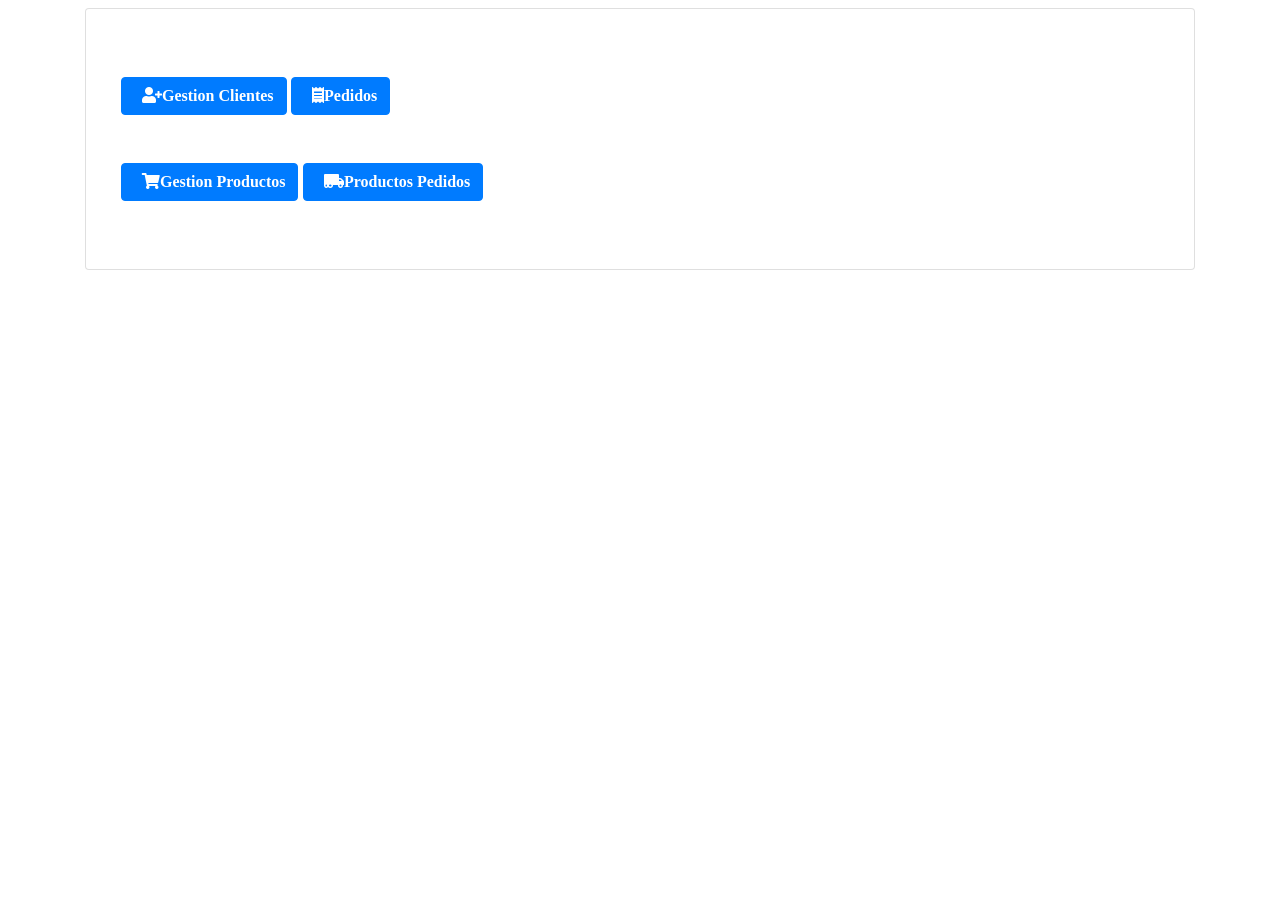
<file: src/main/resources/templates/index.html>
<!DOCTYPE html>
<html xmlns:th="http://www.thymeleaf.org">

<head>
    <meta charset="utf-8">
    <meta http-equiv="x-ua-compatible" content="ie=edge">
    <title>Users</title>
    <meta name="viewport" content="width=device-width, initial-scale=1">
    <link rel="stylesheet" href="https://stackpath.bootstrapcdn.com/bootstrap/4.3.1/css/bootstrap.min.css" integrity="sha384-ggOyR0iXCbMQv3Xipma34MD+dH/1fQ784/j6cY/iJTQUOhcWr7x9JvoRxT2MZw1T" crossorigin="anonymous">
    <link rel="stylesheet" href="https://use.fontawesome.com/releases/v5.4.1/css/all.css" integrity="sha384-5sAR7xN1Nv6T6+dT2mhtzEpVJvfS3NScPQTrOxhwjIuvcA67KV2R5Jz6kr4abQsz" crossorigin="anonymous">
    <!-- <link rel="stylesheet" href="../css/shards.min.css"> -->
</head>

<body>
	<div class="container my-2">
		<div class="card">
			<div class="card-body">
				<div th:swith="${clientes}" class="container my-5">
					<p class="my-5">
						<a href="/clientes/interact" class="btn btn-primary"> <i class="fas fa-user-plus ml-2">Gestion Clientes </i></a>
						<a href="/pedidos/interact" class="btn btn-primary"> <i class="fas fa-receipt ml-2">Pedidos </i></a>
					</p>
				</div>

				<div class="container my-5">
					<p class="my-5">
						<a href="/productos/interact" class="btn btn-primary"> <i class="fas fa-shopping-cart ml-2">Gestion Productos </i></a>
						<a href="" class="btn btn-primary"> <i class="fas fa-truck-moving ml-2">Productos Pedidos</i></a>
					</p>
					</div>

			</div>
			
		</div>
		



</body>

</html>
</file>
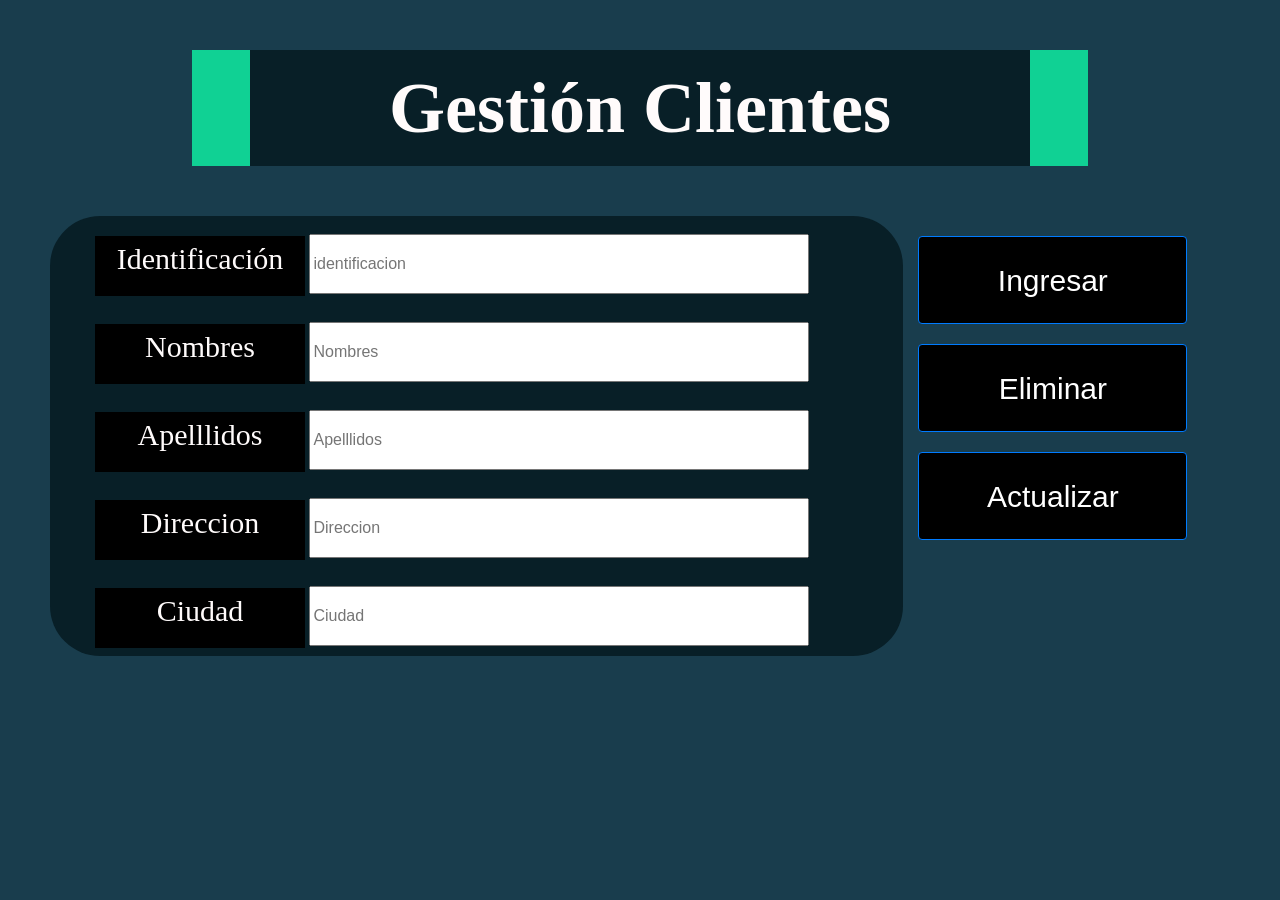
<file: src/main/resources/plantillas/Gestion-Clientes.html>
<!DOCTYPE html>
<html xmlns:th="http://www.thymeleaf.org">

<head>
	<meta charset="utf-8">
	<title>Gestion Clientes</title>
	<link rel="stylesheet" href="https://stackpath.bootstrapcdn.com/bootstrap/4.3.1/css/bootstrap.min.css" integrity="sha384-ggOyR0iXCbMQv3Xipma34MD+dH/1fQ784/j6cY/iJTQUOhcWr7x9JvoRxT2MZw1T" crossorigin="anonymous">
	<script src="https://stackpath.bootstrapcdn.com/bootstrap/4.3.1/js/bootstrap.min.js" integrity="sha384-JjSmVgyd0p3pXB1rRibZUAYoIIy6OrQ6VrjIEaFf/nJGzIxFDsf4x0xIM+B07jRM" crossorigin="anonymous"></script>

	<link rel="stylesheet" type="text/css" href="EstilosGestionPedidos.css">

</head>

<body style="background: #193D4D;">

	<header>
		<div class="container">
			<h1>Gestión Clientes</h1>
		</div>
	</header>

	<div class="container-fluid">
		<section class="main row">

			<article class="col-xs-8 col-sm-8 col-md-8">

				<div>
					<label for="identificacion" >Identificación</label>
				 	<input placeholder="identificacion">
				</div>
				
				<div>
					<label for="firstName" >Nombres</label>
					<input placeholder="Nombres">
				</div>

				<div>
					<label for="firstName" >Apelllidos</label>
					<input placeholder="Apelllidos">
				</div>

				<div>
					<label for="firstName" >Direccion</label>
					<input placeholder="Direccion">
				</div>

				<div>
					<label for="firstName" >Ciudad</label>
					<input placeholder="Ciudad">
				</div>


			</article>

			
	        <aside>

	        	<div class="col-xs-4 col-sm-4 col-md-4">
	        		<input id="button" type="submit" class="btn btn-primary" value="Ingresar">
	        	</div>

	        	<div class="col-xs-4 col-sm-4 col-md-4">
	        		<input id="button" type="submit" class="btn btn-primary" value="Eliminar">
	        	</div>

	        	<div class="col-xs-4 col-sm-4 col-md-4">
	        		<input id="button" type="submit" class="btn btn-primary" value="Actualizar">
	        	</div>



	        </aside>

		</section>



		


	</div>


	





	<script src="https://code.jquery.com/jquery-3.3.1.slim.min.js" integrity="sha384-q8i/X+965DzO0rT7abK41JStQIAqVgRVzpbzo5smXKp4YfRvH+8abtTE1Pi6jizo" crossorigin="anonymous"></script>
	<script src="https://cdnjs.cloudflare.com/ajax/libs/popper.js/1.14.7/umd/popper.min.js" integrity="sha384-UO2eT0CpHqdSJQ6hJty5KVphtPhzWj9WO1clHTMGa3JDZwrnQq4sF86dIHNDz0W1" crossorigin="anonymous"></script>

</body>
</html>
</file>
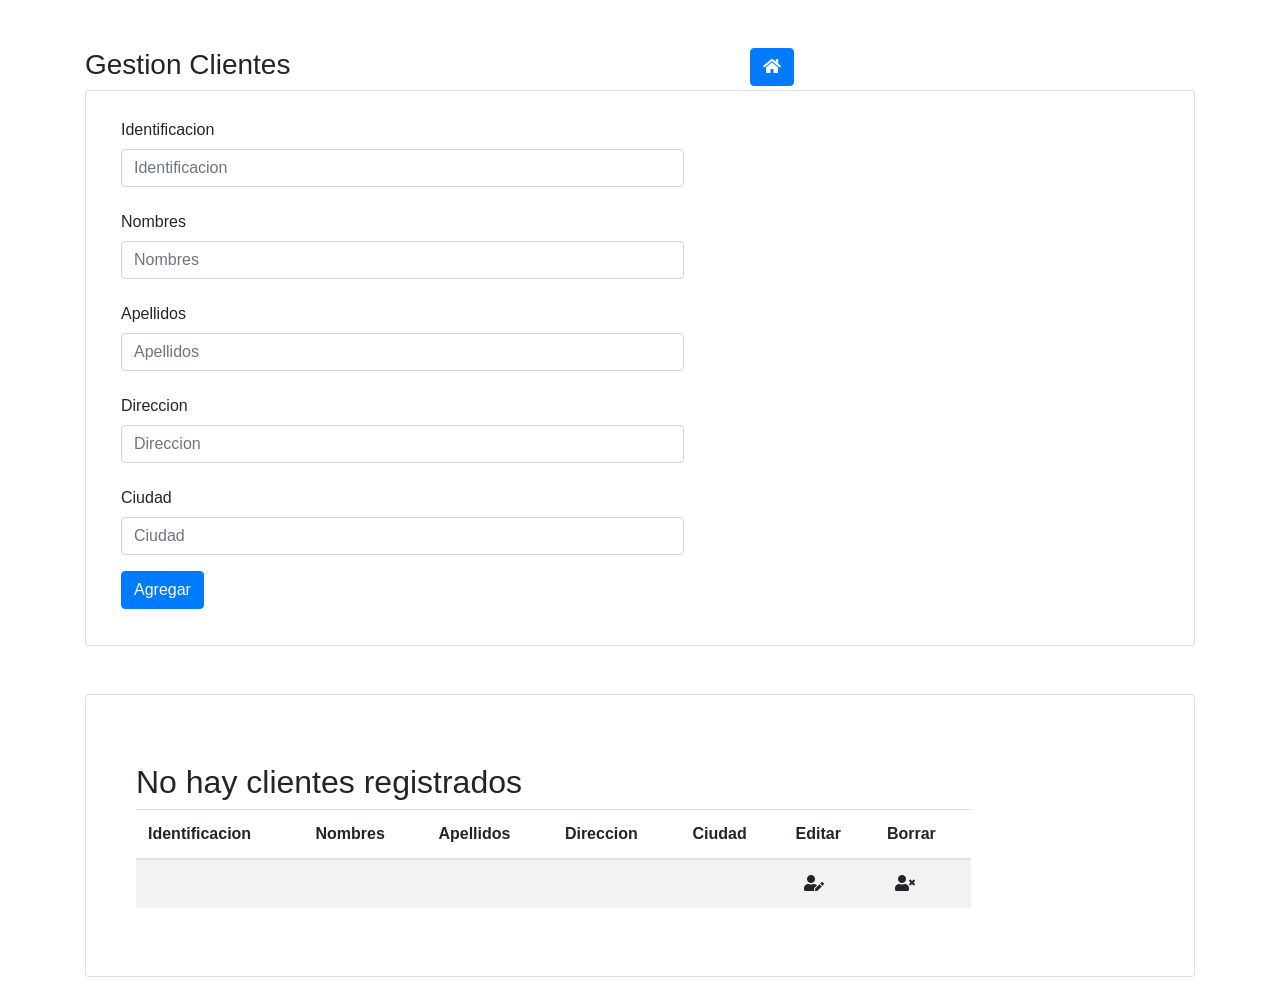
<file: src/main/resources/templates/Gestion-Clientes.html>
<!DOCTYPE html>
<html xmlns:th="http://www.thymeleaf.org">

<head>
    <meta charset="utf-8">
    <meta http-equiv="x-ua-compatible" content="ie=edge">
    <title>Gestion Clientes</title>
    <meta name="viewport" content="width=device-width, initial-scale=1">
    <link rel="stylesheet" href="https://stackpath.bootstrapcdn.com/bootstrap/4.3.1/css/bootstrap.min.css" integrity="sha384-ggOyR0iXCbMQv3Xipma34MD+dH/1fQ784/j6cY/iJTQUOhcWr7x9JvoRxT2MZw1T" crossorigin="anonymous">
    <link rel="stylesheet" href="https://use.fontawesome.com/releases/v5.4.1/css/all.css" integrity="sha384-5sAR7xN1Nv6T6+dT2mhtzEpVJvfS3NScPQTrOxhwjIuvcA67KV2R5Jz6kr4abQsz" crossorigin="anonymous">

    <!--link rel="stylesheet" href="../static/EstilosGestionPedidos.css" -->
</head>


<body>
    <div class="container my-5">
        <header class="row">
            <aside class="col-md-7">
            <h3>Gestion Clientes</h3>      
            </aside>
            <aside class="col-md-3">
                <a href="/clientes/index" class="btn btn-primary"> <i class="fas fa-home"></i></a>
            </aside>
        </header>
        <div class="card">
            <div class="card-body">
                <div class="col-md-10">
                    <form action="#" th:action="@{/clientes/add}" th:object="${cliente}" method="post">
                        <div class="row">

                        	<div class="form-group col-md-8">
                                <label for="identificacion" class="col-form-label">Identificacion</label> <input type="text" th:field="*{identificacion}" class="form-control" id="identificacion" placeholder="Identificacion"> <span th:if="${#fields.hasErrors('identificacion')}" th:errors="*{identificacion}" class="text-danger"></span>
                            </div>
                            <div class="form-group col-md-8">
                                <label for="nomCliente" class="col-form-label">Nombres</label> <input type="text" th:field="*{nomCliente}" class="form-control" id="nomCliente" placeholder="Nombres"> <span th:if="${#fields.hasErrors('nomCliente')}" th:errors="*{nomCliente}" class="text-danger"></span>
                            </div>
                            <div class="form-group col-md-8">
                                <label for="apeCliente" class="col-form-label">Apellidos</label> <input type="text" th:field="*{apeCliente}" class="form-control" id="apeCliente" placeholder="Apellidos"> <span th:if="${#fields.hasErrors('apeCliente')}" th:errors="*{apeCliente}" class="text-danger"></span>
                            </div>

                            <div class="form-group col-md-8">
                                <label for="dirCliente" class="col-form-label">Direccion</label> <input type="text" th:field="*{dirCliente}" class="form-control" id="dirCliente" placeholder="Direccion"> <span th:if="${#fields.hasErrors('dirCliente')}" th:errors="*{dirCliente}" class="text-danger"></span>
                            </div>

                            <div class="form-group col-md-8">
                                <label for="ciudadCliente" class="col-form-label">Ciudad</label> <input type="text" th:field="*{ciudadCliente}" class="form-control" id="ciudadCliente" placeholder="Ciudad"> <span th:if="${#fields.hasErrors('ciudadCliente')}" th:errors="*{ciudadCliente}" class="text-danger"></span>
                            </div>

                            <div class="col-md-6">
                                <input type="submit" class="btn btn-primary" value="Agregar">
                            </div>

                            <div class="form-group col-md-8"></div>

                        </div>
                    </form>
                </div>
            </div>
        </div>
    </div>

    <div class="container my-2">
        <div class="card">
            <div class="card-body">
                <div th:switch="${clientes}" class="container my-5">
                    <div class="col-md-10">
                        <h2 th:case="null">No hay clientes registrados</h2>
                        <div th:case="*">
                           <table class="table table-striped table-responsive-md">
                                <thead>
                                    <tr>
                                        <th>Identificacion</th>
                                        <th>Nombres</th>
                                        <th>Apellidos</th>
                                        <th>Direccion</th>
                                        <th>Ciudad</th>
                                        <th>Editar</th>
                                        <th>Borrar</th>
                                    </tr>
                                </thead>
                                <tbody>
                                    <tr th:each="cliente : ${clientes}">
                                        <td th:text="${cliente.identificacion}"></td>
                                        <td th:text="${cliente.nomCliente}"></td>
                                        <td th:text="${cliente.apeCliente}"></td>
                                        <td th:text="${cliente.dirCliente}"></td>
                                        <td th:text="${cliente.ciudadCliente}"></td>
                                    
                                        <td> <!--<a th:href="@{/clientes/edit/{id}(id=${cliente.id})}" class="btn btn-primary"> --> <i class="fas fa-user-edit ml-2"></i></a></td>
                                        <td><!--<a th:href="@{/clientes/delete/{id}(id=${cliente.Id})}" class="btn btn-primary">--><i class="fas fa-user-times ml-2"></i></a></td>
                                    
                                    
                                    </tr>
                                </tbody>
                            </table>
                        </div>

                    </div>
                </div>
            </div>
        </div>
    </div>

		    


</body>

</html>
</file>
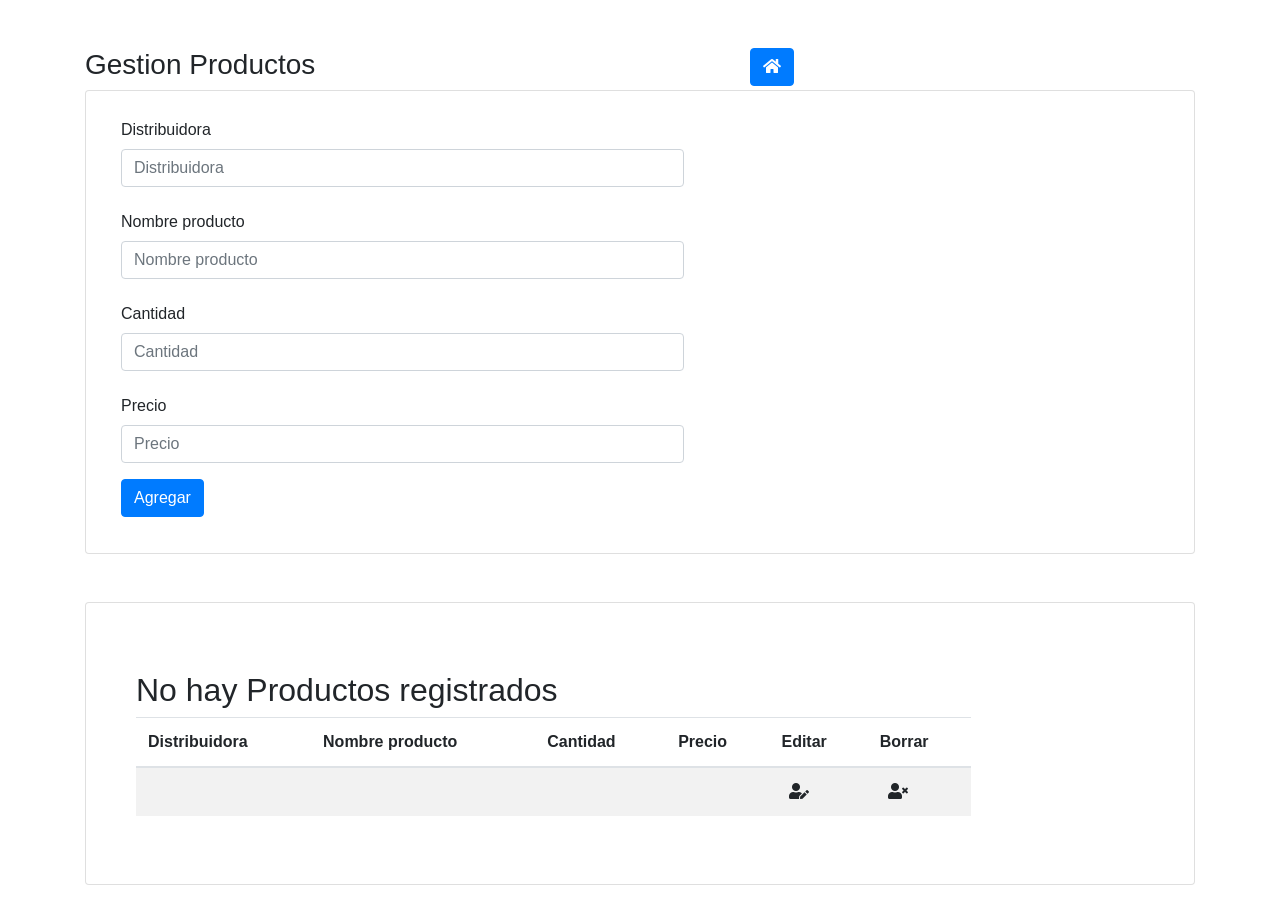
<file: src/main/resources/templates/Gestion-Productos.html>
<!DOCTYPE html>
<html xmlns:th="http://www.thymeleaf.org">

<head>
	<meta charset="utf-8">
	<title>Gestion Productos</title>
	<meta name="viewport" content="width=device-width, initial-scale=1">
    <link rel="stylesheet" href="https://stackpath.bootstrapcdn.com/bootstrap/4.3.1/css/bootstrap.min.css" integrity="sha384-ggOyR0iXCbMQv3Xipma34MD+dH/1fQ784/j6cY/iJTQUOhcWr7x9JvoRxT2MZw1T" crossorigin="anonymous">
    <link rel="stylesheet" href="https://use.fontawesome.com/releases/v5.4.1/css/all.css" integrity="sha384-5sAR7xN1Nv6T6+dT2mhtzEpVJvfS3NScPQTrOxhwjIuvcA67KV2R5Jz6kr4abQsz" crossorigin="anonymous">

<body>
    <div class="container my-5">
    	<header class="row">
            <aside class="col-md-7">
            <h3>Gestion Productos</h3>      
            </aside>
            <aside class="col-md-3">
                <a href="/productos/index" class="btn btn-primary"> <i class="fas fa-home"></i></a>
            </aside>
        </header>
        <div class="card">
            <div class="card-body">
                <div class="col-md-10">
                    <form action="#" th:action="@{/productos/add}" th:object="${producto}" method="post">
                        <div class="row">

                        	<div class="form-group col-md-8">
                                <label for="distribuidora" class="col-form-label">Distribuidora</label> <input type="text" th:field="*{distribuidora}" class="form-control" id="distribuidora" placeholder="Distribuidora"> <span th:if="${#fields.hasErrors('distribuidora')}" th:errors="*{distribuidora}" class="text-danger"></span>
                            </div>
                            <div class="form-group col-md-8">
                                <label for="nomProducto" class="col-form-label">Nombre producto</label> <input type="text" th:field="*{nomProducto}" class="form-control" id="nomProducto" placeholder="Nombre producto"> <span th:if="${#fields.hasErrors('nomProducto')}" th:errors="*{nomProducto}" class="text-danger"></span>
                            </div>
                            <div class="form-group col-md-8">
                                <label for="cantidad" class="col-form-label">Cantidad</label> <input type="text" th:field="*{cantidad}" class="form-control" id="cantidad" placeholder="Cantidad"> <span th:if="${#fields.hasErrors('cantidad')}" th:errors="*{cantidad}" class="text-danger"></span>
                            </div>

                            <div class="form-group col-md-8">
                                <label for="precio" class="col-form-label">Precio</label> <input type="text" th:field="*{precio}" class="form-control" id="precio" placeholder="Precio"> <span th:if="${#fields.hasErrors('precio')}" th:errors="*{precio}" class="text-danger"></span>
                            </div>


                            <div class="col-md-6">
                                <input type="submit" class="btn btn-primary" value="Agregar">
                            </div>

                            <div class="form-group col-md-8"></div>

                        </div>
                    </form>
                </div>
            </div>
        </div>
    </div>

    <div class="container my-2">
        <div class="card">
            <div class="card-body">
                <div th:switch="${productos}" class="container my-5">
                    <div class="col-md-10">
                        <h2 th:case="null">No hay Productos registrados</h2>
                        <div th:case="*">
                           <table class="table table-striped table-responsive-md">
                                <thead>
                                    <tr>
                                        <th>Distribuidora</th>
                                        <th>Nombre producto</th>
                                        <th>Cantidad</th>
                                        <th>Precio</th>
                                        <th>Editar</th>
                                        <th>Borrar</th>
                                    </tr>
                                </thead>
                                <tbody>
                                    <tr th:each="producto : ${productos}">
                                        <td th:text="${producto.distribuidora}"></td>
                                        <td th:text="${producto.nomProducto}"></td>
                                        <td th:text="${producto.cantidad}"></td>
                                        <td th:text="${producto.precio}"></td>
                                    
                                        <td> <!--<a th:href="@{/productos/edit/{id}(id=${producto.id})}" class="btn btn-primary"> --> <i class="fas fa-user-edit ml-2"></i></a></td>
                                        <td><!--<a th:href="@{/productos/delete/{id}(id=${producto.Id})}" class="btn btn-primary">--><i class="fas fa-user-times ml-2"></i></a></td>
                                    
                                    
                                    </tr>
                                </tbody>
                            </table>
                        </div>

                    </div>
                </div>
            </div>
        </div>
    </div>

</body>

</html>
</file>
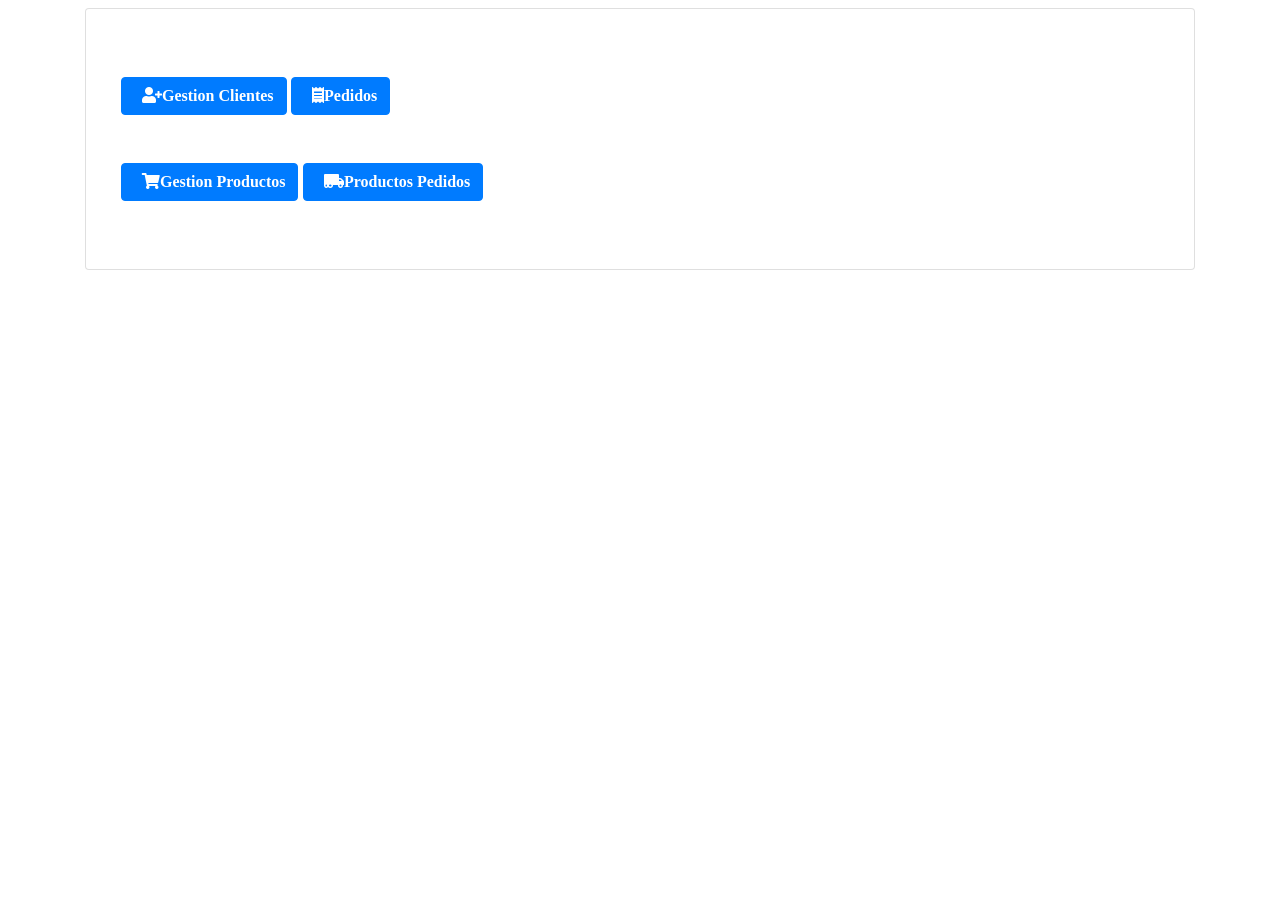
<file: src/main/resources/templates/HomePage.html>
<!DOCTYPE html>
<html xmlns:th="http://www.thymeleaf.org">

<head>
    <meta charset="utf-8">
    <meta http-equiv="x-ua-compatible" content="ie=edge">
    <title>Users</title>
    <meta name="viewport" content="width=device-width, initial-scale=1">
    <link rel="stylesheet" href="https://stackpath.bootstrapcdn.com/bootstrap/4.3.1/css/bootstrap.min.css" integrity="sha384-ggOyR0iXCbMQv3Xipma34MD+dH/1fQ784/j6cY/iJTQUOhcWr7x9JvoRxT2MZw1T" crossorigin="anonymous">
    <link rel="stylesheet" href="https://use.fontawesome.com/releases/v5.4.1/css/all.css" integrity="sha384-5sAR7xN1Nv6T6+dT2mhtzEpVJvfS3NScPQTrOxhwjIuvcA67KV2R5Jz6kr4abQsz" crossorigin="anonymous">
    <!-- <link rel="stylesheet" href="../css/shards.min.css"> -->
</head>

<body>
	<div class="container my-2">
		<div class="card">
			<div class="card-body">
				<div th:swith="${clientes}" class="container my-5">
					<p class="my-5">
						<a href="/clientes/interact" class="btn btn-primary"> <i class="fas fa-user-plus ml-2">Gestion Clientes </i></a>
						<a href="" class="btn btn-primary"> <i class="fas fa-receipt ml-2">Pedidos </i></a>
					</p>
				</div>

				<div class="container my-5">
					<p class="my-5">
						<a href="" class="btn btn-primary"> <i class="fas fa-shopping-cart ml-2">Gestion Productos </i></a>
						<a href="" class="btn btn-primary"> <i class="fas fa-truck-moving ml-2">Productos Pedidos</i></a>
					</p>
					</div>

			</div>
			
		</div>
		



</body>

</html>
</file>
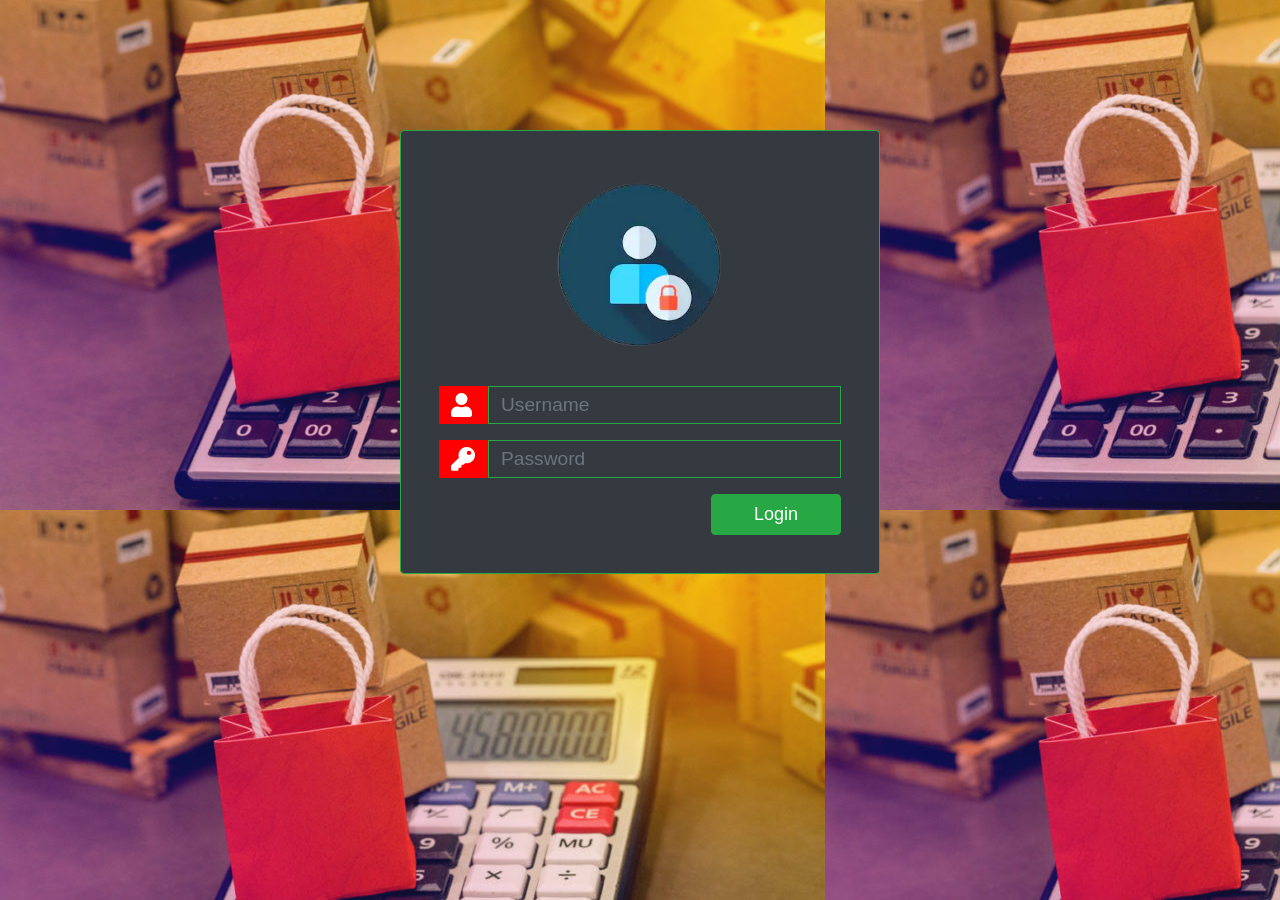
<file: src/main/resources/templates/Login.html>
<!DOCTYPE html>
<html xmlns:th="http://www.thymeleaf.org">

<head>
    <meta charset="utf-8">
    <meta http-equiv="x-ua-compatible" content="ie=edge">
    <title>Login</title>
    <meta name="viewport" content="width=device-width, initial-scale=1">
    <link rel="stylesheet" href="https://stackpath.bootstrapcdn.com/bootstrap/4.3.1/css/bootstrap.min.css" integrity="sha384-ggOyR0iXCbMQv3Xipma34MD+dH/1fQ784/j6cY/iJTQUOhcWr7x9JvoRxT2MZw1T" crossorigin="anonymous">
    <link rel="stylesheet" href="https://use.fontawesome.com/releases/v5.4.1/css/all.css" integrity="sha384-5sAR7xN1Nv6T6+dT2mhtzEpVJvfS3NScPQTrOxhwjIuvcA67KV2R5Jz6kr4abQsz" crossorigin="anonymous">
    <!-- <link rel="stylesheet" href="../css/shards.min.css"> -->

    <link rel="stylesheet" type="text/css" href="bootstrap.css">
</head>

<body>
    <div class="container">
        <div class="card card-login mx-auto text-center bg-dark">
            <div class="card-header mx-auto bg-dark">
                <span> <img src="Logo.png" class="w-75" alt="Logo"> </span><br/>
                           

            </div>

                <div class="card-body">
                    <form action="" method="post">
                        <div class="input-group form-group">
                            <div class="input-group-prepend">
                                <span class="input-group-text"><i class="fas fa-user"></i></span>
                            </div>
                            <input type="text" name="usuario" class="form-control" placeholder="Username">
                        </div>
                        <div class="input-group form-group">
                            <div class="input-group-prepend">
                                <span class="input-group-text"><i class="fas fa-key"></i></span>
                            </div>
                            <input type="password" name="password" class="form-control" placeholder="Password">
                        </div>

                        <div class="form-group">
                            <input type="submit" name="btn" value="Login" class="btn btn-outline-danger float-right login_btn">
                        </div>

                    </form>
                </div>
            </div>
        </div>


</body>
</file>
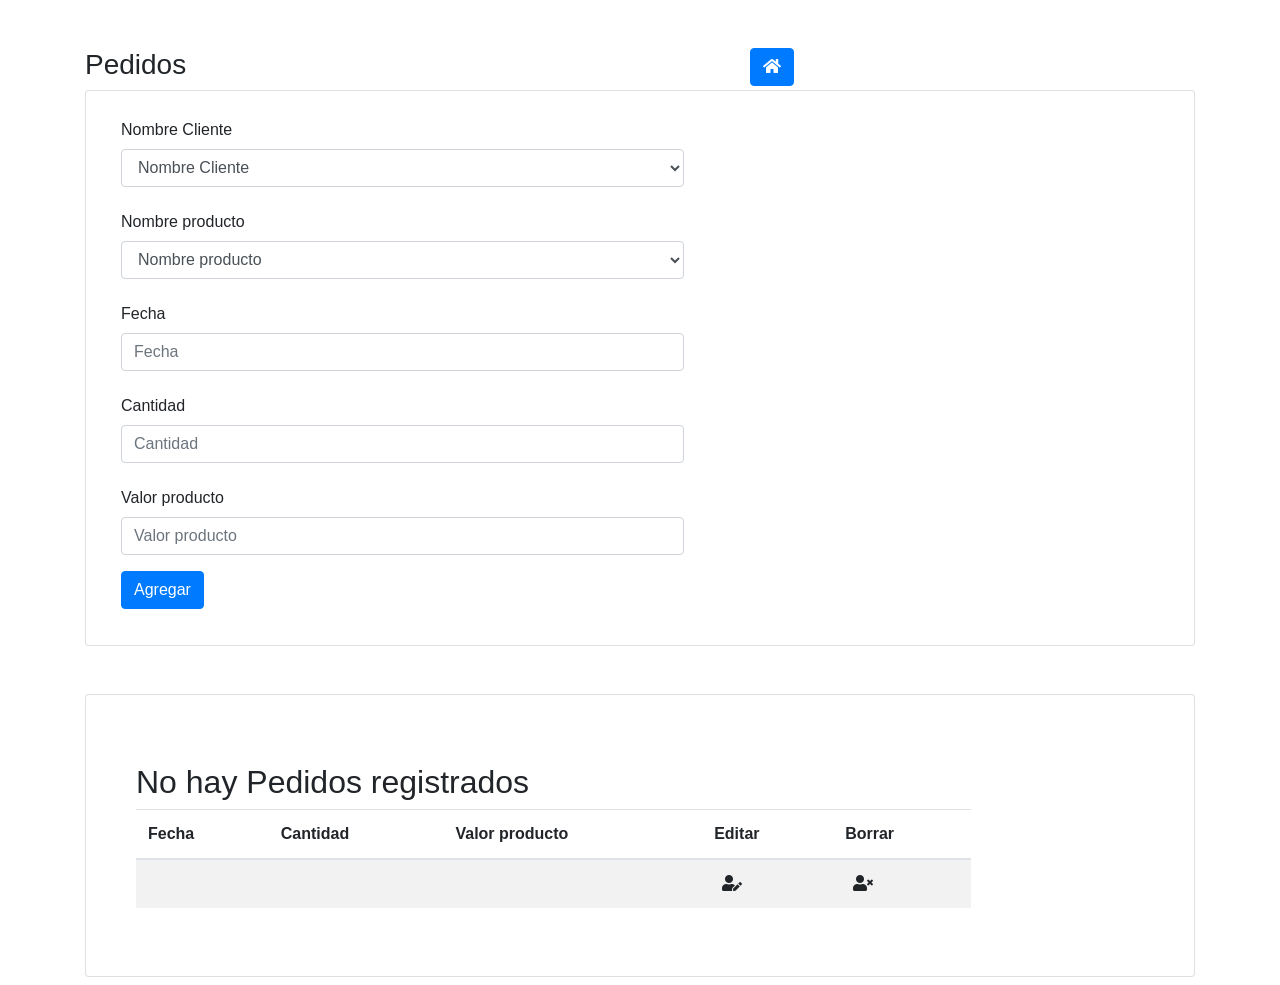
<file: src/main/resources/templates/Pedidos.html>
<!DOCTYPE html>
<html xmlns:th="http://www.thymeleaf.org">

<head>
	<meta charset="utf-8">
	<title>Pedidos</title>
	<meta name="viewport" content="width=device-width, initial-scale=1">
    <link rel="stylesheet" href="https://stackpath.bootstrapcdn.com/bootstrap/4.3.1/css/bootstrap.min.css" integrity="sha384-ggOyR0iXCbMQv3Xipma34MD+dH/1fQ784/j6cY/iJTQUOhcWr7x9JvoRxT2MZw1T" crossorigin="anonymous">
    <link rel="stylesheet" href="https://use.fontawesome.com/releases/v5.4.1/css/all.css" integrity="sha384-5sAR7xN1Nv6T6+dT2mhtzEpVJvfS3NScPQTrOxhwjIuvcA67KV2R5Jz6kr4abQsz" crossorigin="anonymous">

<body>
    <div class="container my-5">
        <header class="row">
            <aside class="col-md-7">
            <h3>Pedidos</h3>      
            </aside>
            <aside class="col-md-3">
                <a href="/pedidos/index" class="btn btn-primary"> <i class="fas fa-home"></i></a>
            </aside>
        </header>
        <div class="card">
            <div class="card-body">
                <div class="col-md-10">
                    <form action="#" th:action="@{/pedidos/add}" th:object="${pedido}" method="post">
                        <div class="row">

                        	<div class="form-group col-md-8">
                                <label for="idCliente" class="col-form-label">Nombre Cliente</label>
                                <select th:field= "${clientes}" class="form-control">
                                    <option value="">Nombre Cliente</option>
                                    <option th:each="cliente : ${clientes}" 
                                            th:value="${cliente.idCliente}"
                                            th:text="${cliente.nomCliente}" >
                                </select> 
                            </div> 
 
                            <div class="form-group col-md-8">
                                <label for="idProducto" class="col-form-label">Nombre producto</label>
                                <select th:field= "${productos}" class="form-control">
                                    <option value="">Nombre producto</option>
                                    <option th:each="producto : ${productos}" 
                                            th:value="${producto.idProducto}"
                                            th:text="${producto.nomProducto}">
                                </select>
                            </div>

                            <div class="form-group col-md-8">
                                <label for="fecha" class="col-form-label">Fecha</label> <input type="text" th:field="*{fecha}" class="form-control" id="fecha" placeholder="Fecha"> <span th:if="${#fields.hasErrors('fecha')}" th:errors="*{fecha}" class="text-danger"></span>
                            </div>

                            <div class="form-group col-md-8">
                                <label for="cantidad" class="col-form-label">Cantidad</label> <input type="text" th:field="*{cantidad}" class="form-control" id="cantidad" placeholder="Cantidad"> <span th:if="${#fields.hasErrors('cantidad')}" th:errors="*{cantidad}" class="text-danger"></span>
                            </div>

                            <div class="form-group col-md-8">
                                <label for="valorProducto" class="col-form-label">Valor producto</label> <input type="text" th:field="*{valorProducto}" class="form-control" id="valorProducto" placeholder="Valor producto"> <span th:if="${#fields.hasErrors('valorProducto')}" th:errors="*{valorProducto}" class="text-danger"></span>
                            </div>


                            <div class="col-md-6">
                                <input type="submit" class="btn btn-primary" value="Agregar">
                            </div>

                            <div class="form-group col-md-8"></div>

                        </div>
                    </form>
                </div>
            </div>
        </div>
    </div>

    <div class="container my-2">
        <div class="card">
            <div class="card-body">
                <div th:switch="${clientes}" class="container my-5">
                    <div class="col-md-10">
                        <h2 th:case="null">No hay Pedidos registrados</h2>
                        <div th:case="*">
                           <table class="table table-striped table-responsive-md">
                                <thead>
                                    <tr>
                                       <!-- <th>Nombre Cliente</th>
                                        <th>Nombre producto</th> -->
                                        <th>Fecha</th>
                                        <th>Cantidad</th>
                                        <th>Valor producto</th>
                                        <th>Editar</th>
                                        <th>Borrar</th>
                                    </tr>
                                </thead>
                                <tbody>
                                    <tr th:each="pedido : ${pedidos}">
                                        <!-- <td th:text="${cliente.nomCliente}"></td>
                                        <td th:text="${producto.distribuidora}"></td> -->
                                        <td th:text="${pedido.fecha}"></td>
                                        <td th:text="${pedido.cantidad}"></td>
                                        <td th:text="${pedido.valorProducto}"></td>
                                    
                                        <td> <!--<a th:href="@{/pedidos/edit/{id}(id=${pedido.id})}" class="btn btn-primary"> --> <i class="fas fa-user-edit ml-2"></i></a></td>
                                        <td><!--<a th:href="@{/pedidos/delete/{id}(id=${pedido.Id})}" class="btn btn-primary">--><i class="fas fa-user-times ml-2"></i></a></td>
                                    
                                    
                                    </tr>
                                </tbody>
                            </table>
                        </div>

                    </div>
                </div>
            </div>
        </div>
    </div>

</body>

</html>
</file>
<file: src/main/resources/plantillas/EstilosGestionPedidos.css>
@charset "utf-8";
/* CSS Document */

header{

	width: 70%;
	margin:50px auto;

	background: #10D194;

}

h1{

	background: #081F27;
	width:90%;
	margin:50px auto;
	padding:15px;


	font-family: Roboto;
	font-weight: 900;
	font-size: 72px;
	text-align:center;
	color: #FFFBFB;
}

article {
	background: #081F27;
	border-radius: 50px;
	margin-left: 50px
	
}


label {
	font-family: PT Mono;
	background: #000000;
	width:210px;
	height: 60px;
	font-size: 30px;
	color: #FFFBFB;
	margin-top: 20px;
	margin-left: 30px;
	text-align:center;

}

input{
	width:500px;
	height: 60px;
}



#button {
	
	width: 269px;
	height: 88px;
	font-size: 30px;
	background: #000000;
	margin-top: 20px	

}
</file>
